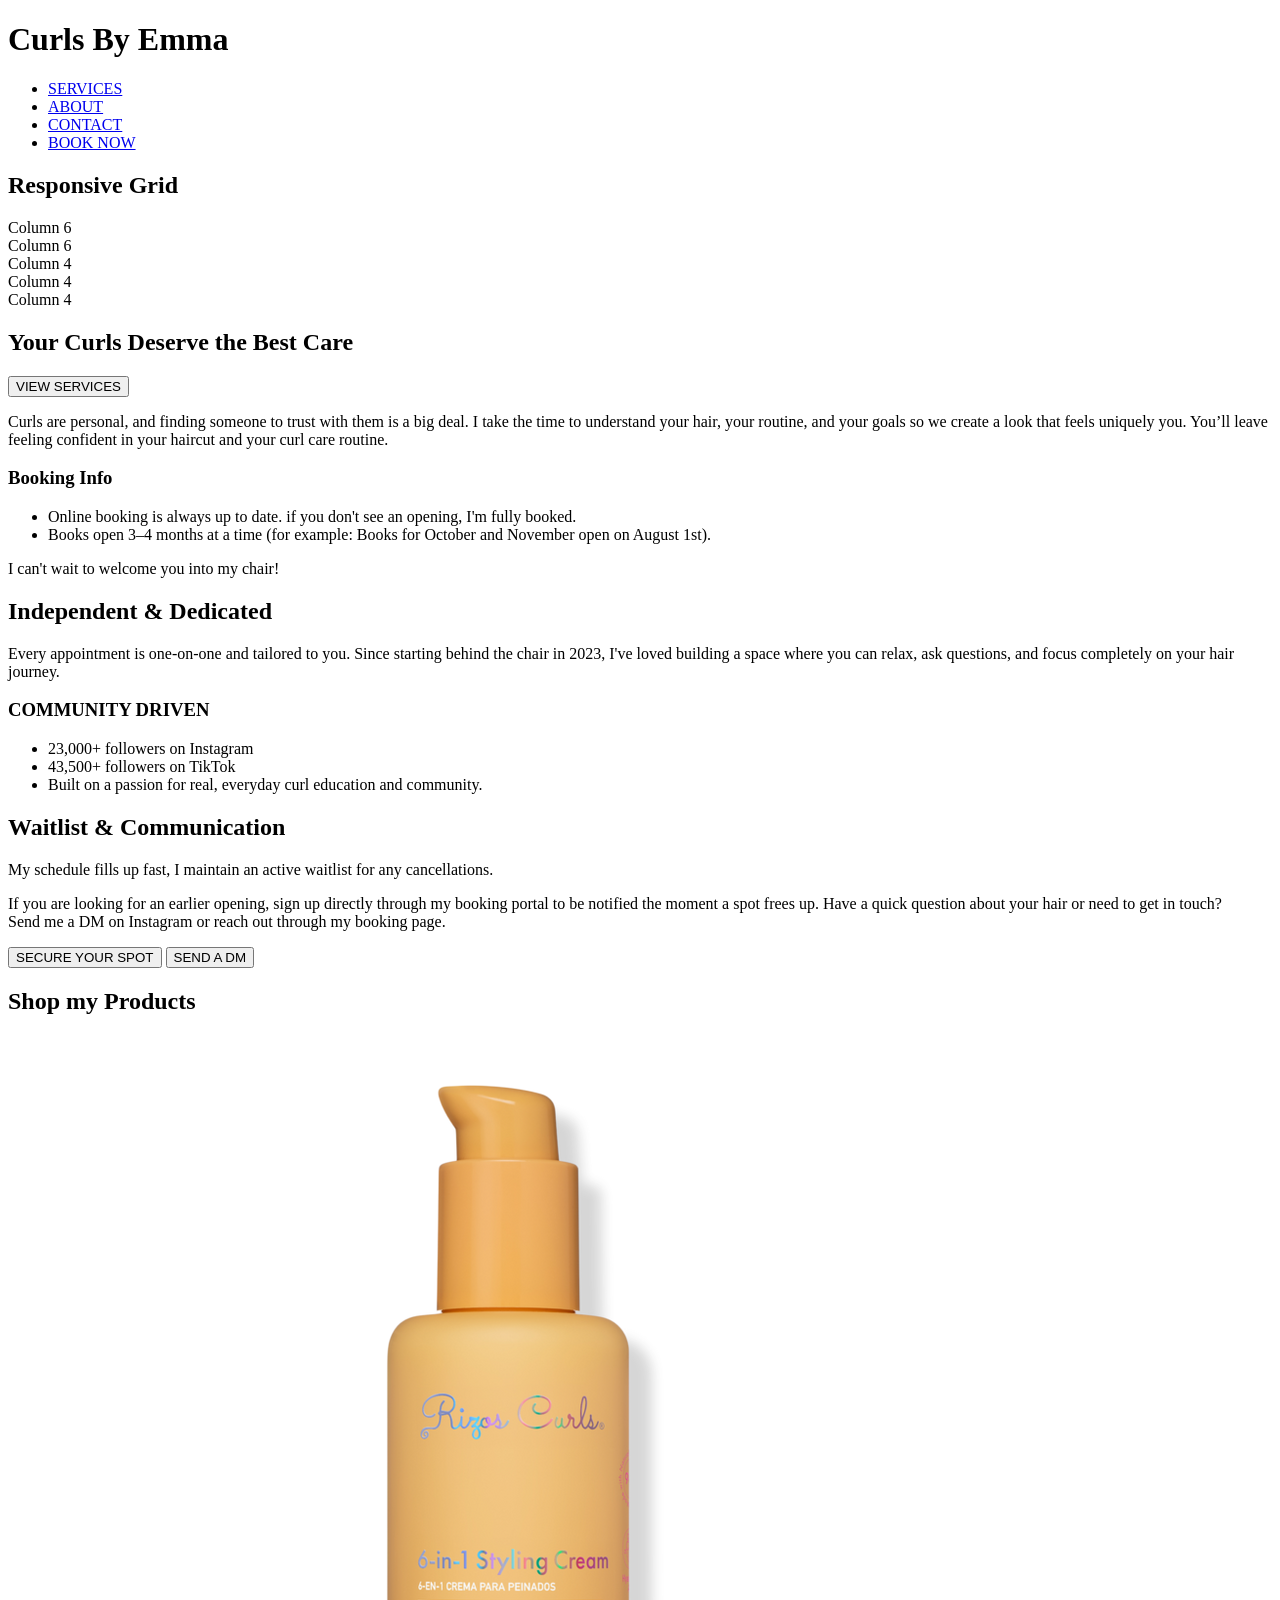
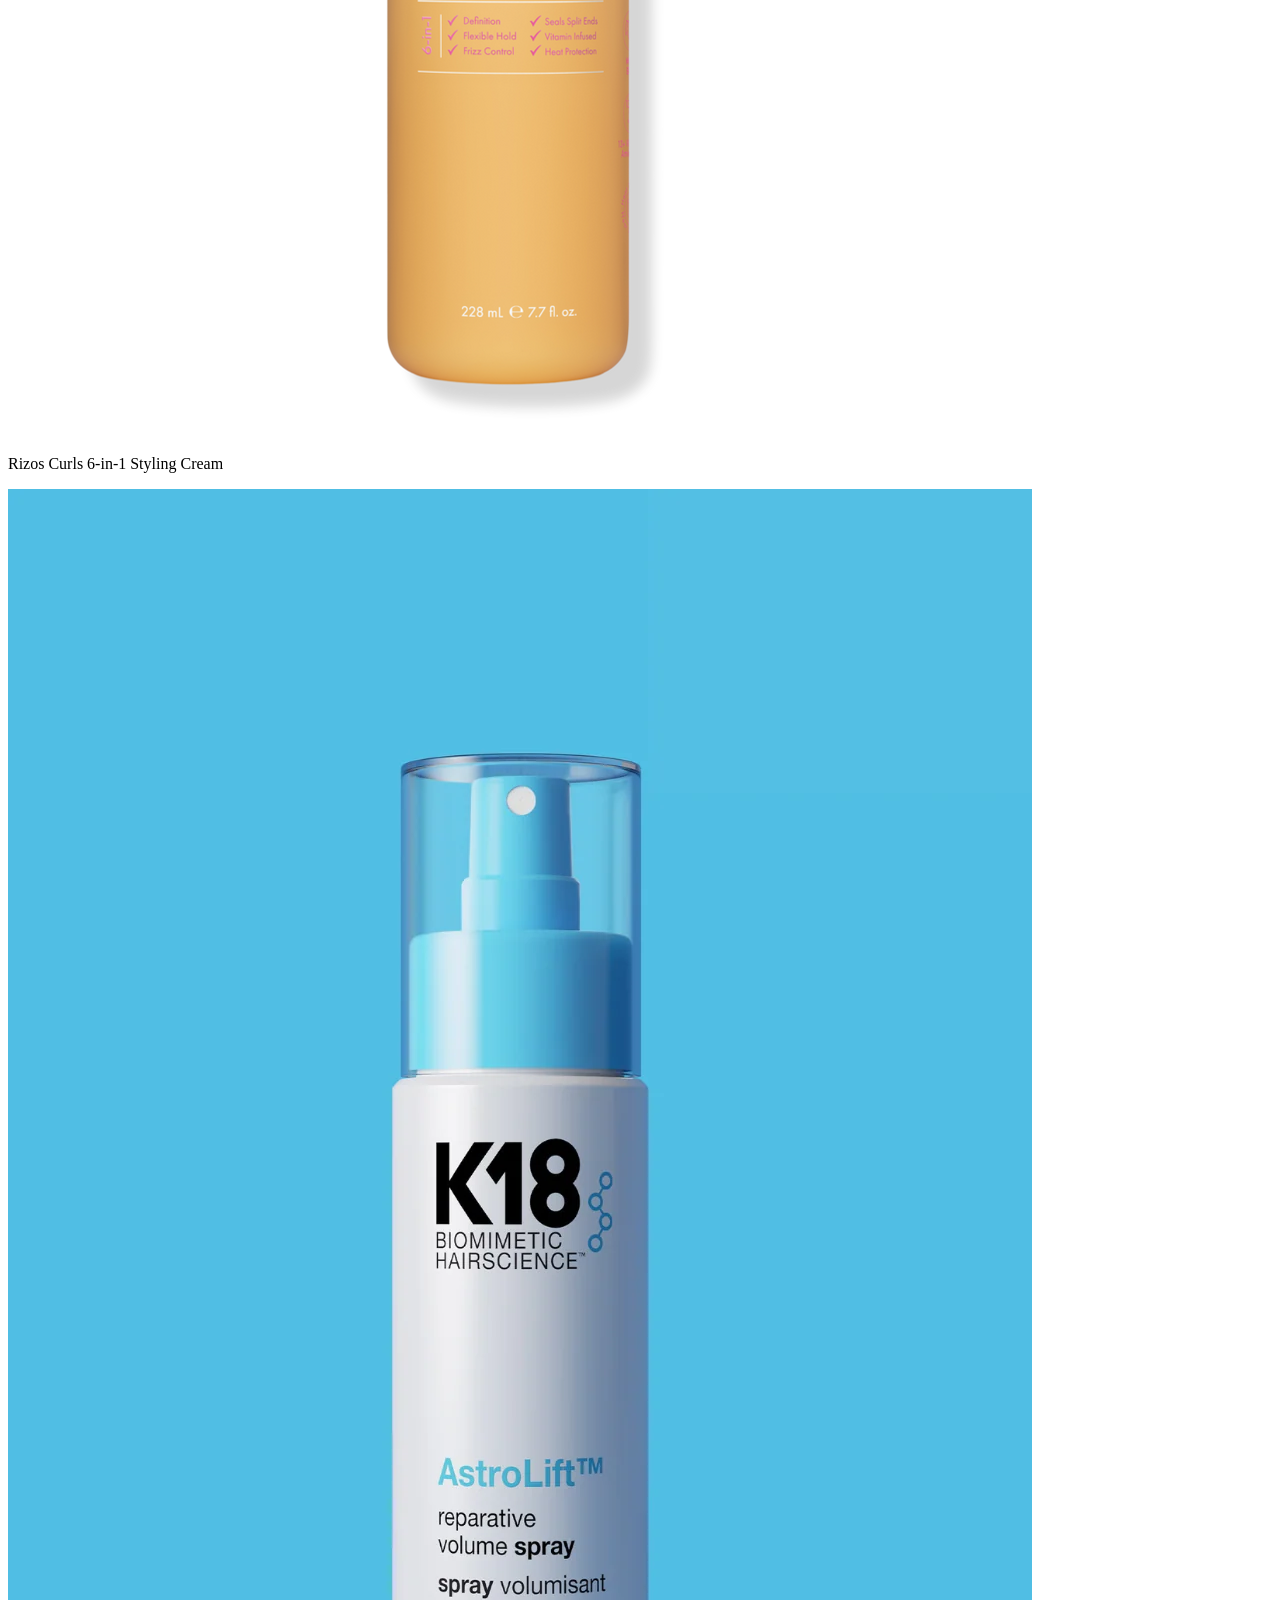
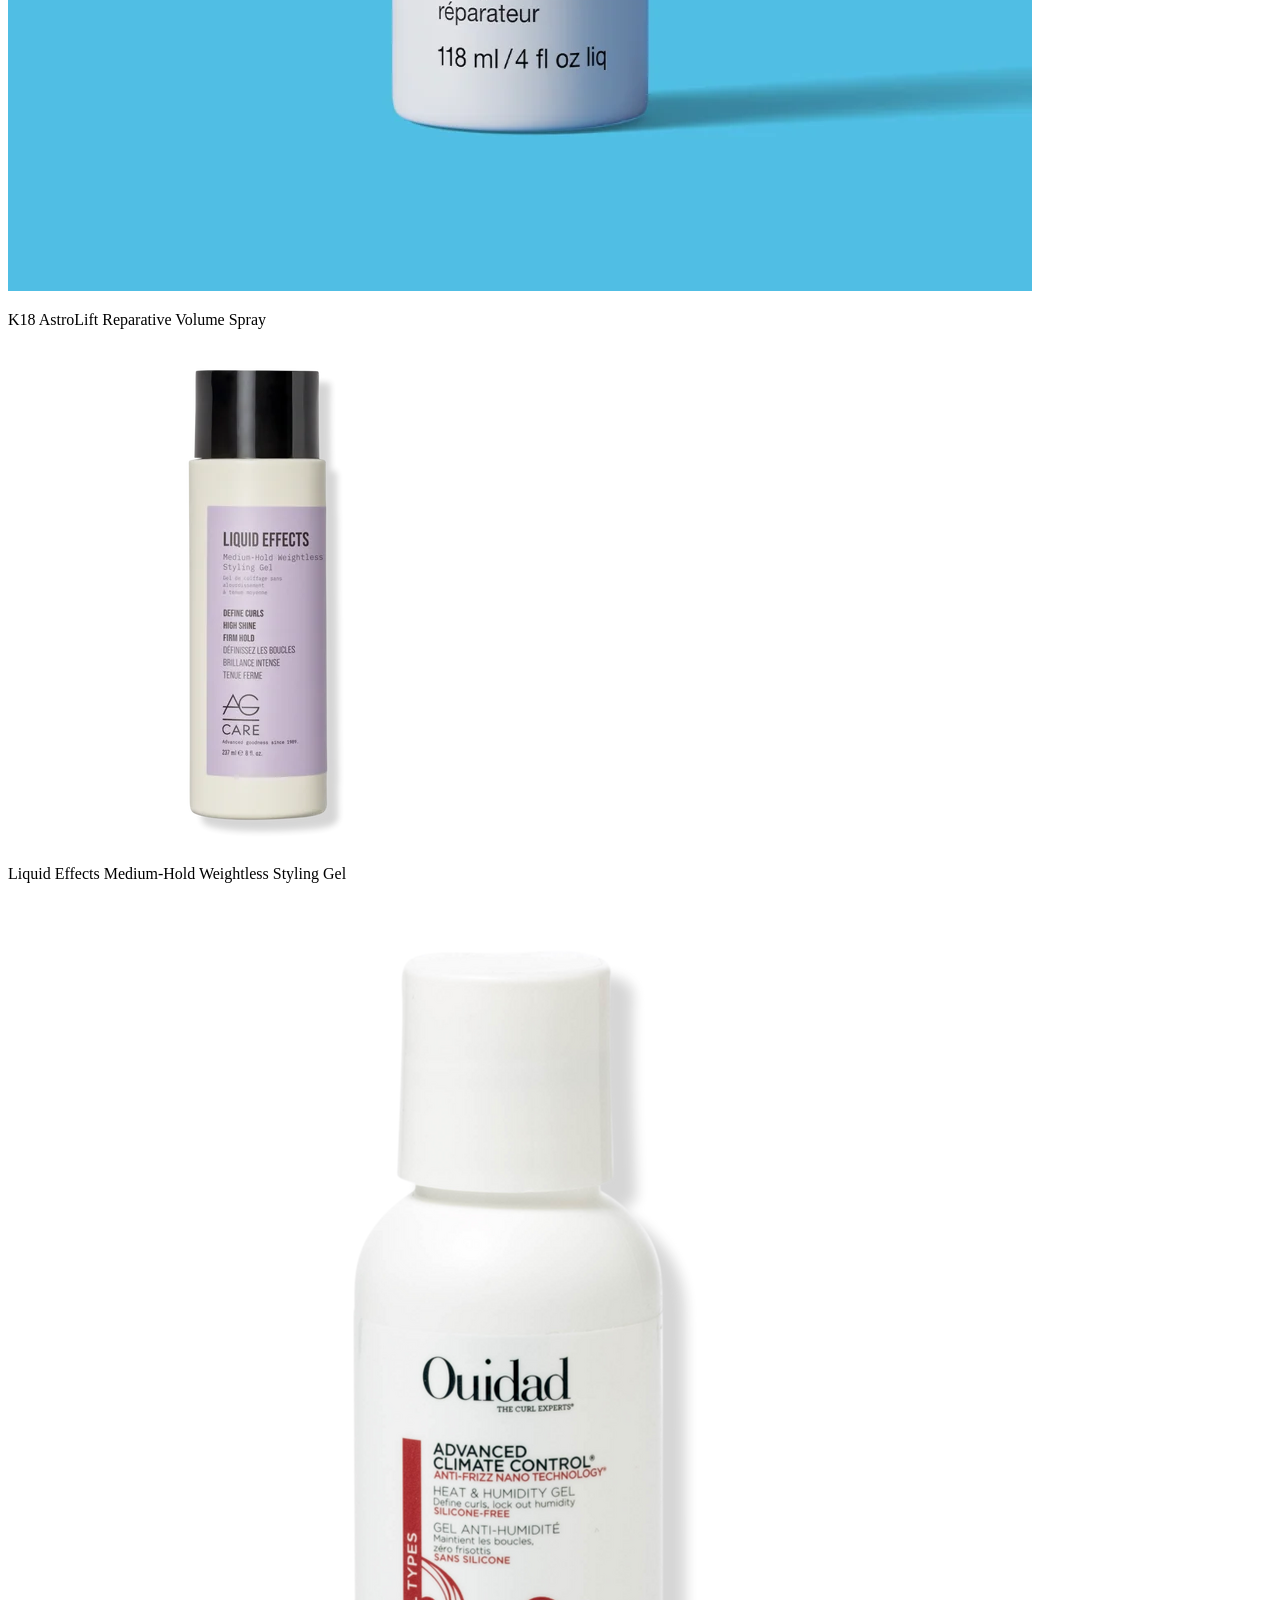
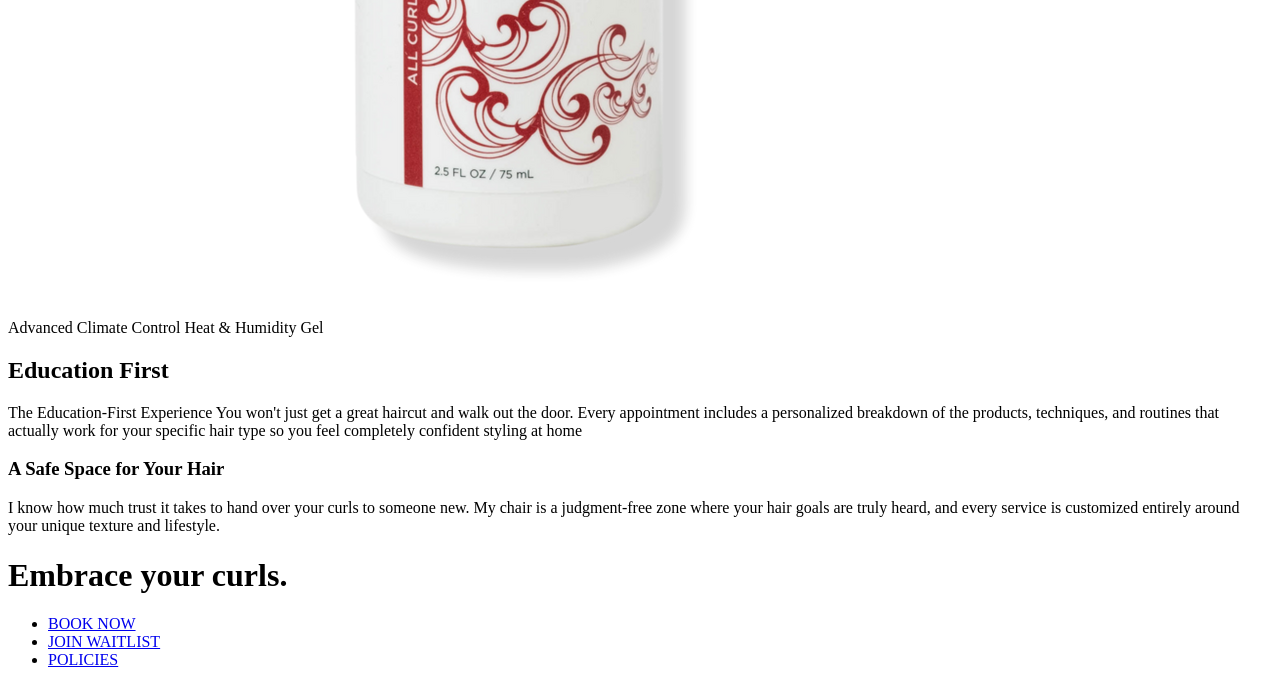
<file: wnm608/silva.carina/index.html>
<!DOCTYPE html>
<html lang="en">
<head>

	<title>Curls By Emma | Home</title>

</head>

<body>

	<header class="navbar">

		<div class="container display-flex">

			<div class="flex-none">
				<h1> Curls By Emma </h1>
			</div>
			
			<div class="flex-stretch"></div>
			
			<nav class=" flex-none nav">
				<ul class="container display-flex">
					<li><a href="#article1">SERVICES</a></li>
					<li><a href="#article2">ABOUT</a></li>
					<li><a href="#article3">CONTACT</a></li>
					<li><a href="#article4">BOOK NOW</a></li>
				</ul>
			</nav>
		</div>

	</header>

	<div class="view-window" style="background-image: url('img/emma.jpeg')"></div>

	<div class="container">
		<div class="card soft">
			<h2>Responsive Grid</h2>

			<div class="grid gap xs-small md-medium">

				<div class="col-xs-12 col-md-6"> Column 6</div>
				<div class="col-xs-12 col-md-6"> Column 6</div>
			</div>

			<div class="grid">

				<div class="col-xs-12 col-md-4 col-xl-3"> Column 4</div>
				<div class="col-xs-12 col-md-4 col-xl-6"> Column 4</div>
				<div class="col-xs-12 col-md-4 col-xl-3"> Column 4</div>
			</div>

		</div>
	</div>
	

	<div class="container">
		<article class="article card soft" id="article1">
			<div class="display-flex flex-align-center">
				
				<div class="flex-stretch">
					<h2>Your Curls Deserve the Best Care</h2>
				</div>
				<div class="flex-none">
					<small>
						<button class="btn">VIEW SERVICES</button>
					</small>
				</div>
			</div>
			<div class="article-body">
				<p>Curls are personal, and finding someone to trust with them is a big deal. I take the time to understand your hair, your routine, and your goals so we create a look that feels uniquely you. You’ll leave feeling confident in your haircut and your curl care routine.</p>

				<div class="card medium">
					
					<h3>Booking Info</h3>
					<ul>
						<li>Online booking is always up to date. if you don't see an opening, I'm fully booked.</li>
						<li>Books open 3–4 months at a time (for example: Books for October and November open on August 1st).</li>
					</ul>

					<p>I can't wait to welcome you into my chair!</p>
				</div>
				
			</div>
		</article>

		<article class="article card soft" id="article2">

			<h2>Independent & Dedicated</h2>
			<div class="article-body">
				<p>Every appointment is one-on-one and tailored to you. Since starting behind the chair in 2023, I've loved building a space where you can relax, ask questions, and focus completely on your hair journey.</p>

				<div class="card medium">
					
					<h3>COMMUNITY DRIVEN</h3>
					<ul>
						<li>23,000+ followers on Instagram</li>
						<li>43,500+ followers on TikTok</li>
						<li>Built on a passion for real, everyday curl education and community.</li>
					</ul>
				</div>
			</div>
		</article>
	</div>

	<div class="container">
		<article class="article card soft" id="article3">
			<h2>Waitlist & Communication</h2>
			<div class="article-body">
				<p>My schedule fills up fast, I maintain an active waitlist for any cancellations. </p>

				<p>If you are looking for an earlier opening, sign up directly through my booking portal to be notified the moment a spot frees up. Have a quick question about your hair or need to get in touch? <br> Send me a DM on Instagram or reach out through my booking page.</p>

				<div class="display-flex flex-stretch">
					<button class="btn">SECURE YOUR SPOT</button>
				<button class="btn">SEND A DM</button>
				</div>


				

			</div>
		</article>

	</div>
<div class="container">
	<div class="article card dark">

		<h2>Shop my Products</h2>
		
		<div class="display-flex flex-align-center">
			
			<div class="card soft  flex-justify-center ">
				<img src="img/Rizo_1.png" alt="alternate text" class="display-block">
				<p>Rizos Curls 6-in-1 Styling Cream</p>
			</div>
			<div class="card soft  flex-justify-center ">
				<img src="img/K18_astro.webp" alt="" class="display-block">
				<p>K18 AstroLift Reparative Volume Spray</p>
			</div>
			<div class="card soft flex-justify-center ">
				<img src="img/AG_care.webp" alt="" class="display-block">
				<p>Liquid Effects Medium-Hold Weightless Styling Gel</p>
			</div>
			<div class="card soft  flex-justify-center ">
				<img src="img/Ouidad_1.png" alt="" class="display-block">
				<p>Advanced Climate Control Heat & Humidity Gel</p>
			</div>
		</div>
	</div>
	
</div>
	


	<div class="container">
		<article class="article card soft" id="article4">
			<h2>Education First</h2>
			<div class="article-body">
				<p>The Education-First Experience

					You won't just get a great haircut and walk out the door. Every appointment includes a personalized breakdown of the products, techniques, and routines that actually work for your specific hair type so you feel completely confident styling at home </p>

					<div class="card medium">
						<h3>A Safe Space for Your Hair</h3>
						<p>I know how much trust it takes to hand over your curls to someone new. My chair is a judgment-free zone where your hair goals are truly heard, and every service is customized entirely around your unique texture and lifestyle.</p>
					</div>


			</div>
		</article>
		
	</div>




	


	<footer class="footbar">

		<div class="container display-flex">

			<div class="flex-none">
				<h1> Embrace your curls. </h1>
			</div>
			
			<div class="flex-stretch"></div>
			
			<nav class=" flex-none nav">
			<ul class="container display-flex">
				<li><a href="#article1">BOOK NOW</a></li>
				<li><a href="#article2">JOIN WAITLIST</a></li>
				<li><a href="#article2">POLICIES</a></li>

			</ul>
			</nav>
		</div>

	</footer>
	
</body>

</html>
</file>
